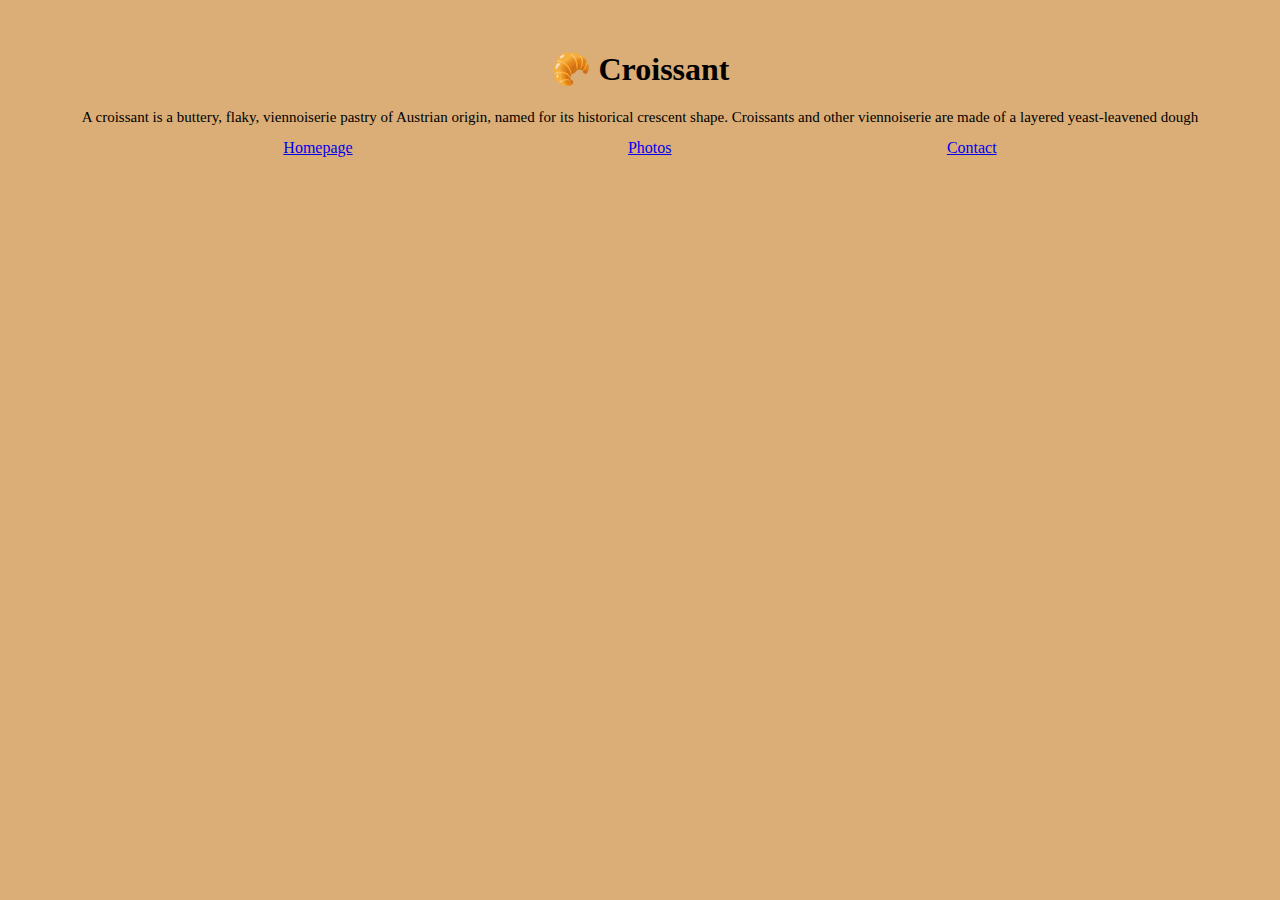
<file: index.html>
<!DOCTYPE html>
<html lang="en">

<head>
  <meta charset="UTF-8">
  <meta http-equiv="X-UA-Compatible" content="IE=edge">
  <meta name="viewport" content="Croisant origins and components">
  <link rel="stylesheet" href="style.css">
  <title>Dreamy-Croisant</title>
</head>

<body>
  <h1> 🥐 Croissant</h1>
  <h2>A croissant is a buttery, flaky, viennoiserie pastry of Austrian origin, named for its historical crescent shape.
    Croissants and other viennoiserie are made of a layered yeast-leavened dough</h2>


  <div class="container">
    <a href="http://127.0.0.1:3000/index.html">Homepage</a>
    <a href="/photos.html">Photos</a>
    <a href="/contacts.html">Contact</a>
  </div>
</body>

</html>
</file>
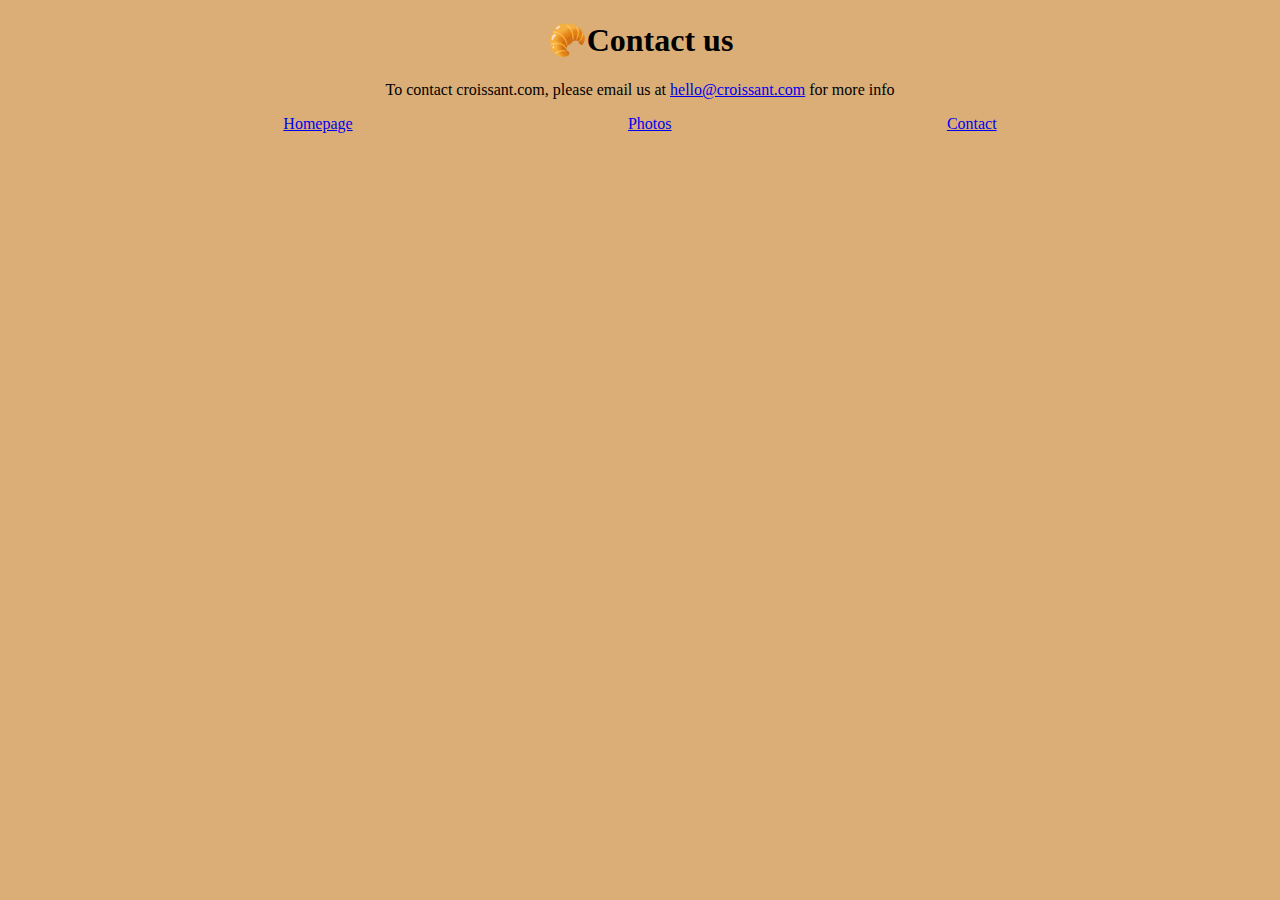
<file: contacts.html>
<!DOCTYPE html>
<html lang="en">

<head>
  <meta charset="UTF-8">
  <meta http-equiv="X-UA-Compatible" content="IE=edge">
  <meta name="viewport" content="Croisant origins and components">

  <title>Contacts</title>

  <style>
    body {
      background-color: rgb(218, 174, 118);
    }

    h1 {
      text-align: center;
    }

    p {
      text-align: center;
    }

    .container {
      text-align: center;
      display: flex;
      justify-content: space-evenly;

    }
  </style>
</head>

<body>
  <h1> 🥐Contact us</h1>
  <p>To contact croissant.com, please email us at <a href="mailto:hello@croissant.com">hello@croissant.com</a> for more
    info


  <div class="container">
    <a href="http://127.0.0.1:3000/index.html">Homepage</a>
    <a href="/photos.html">Photos</a>
    <a href="/contacts.html">Contact</a>
  </div>
</body>

</html>
</file>
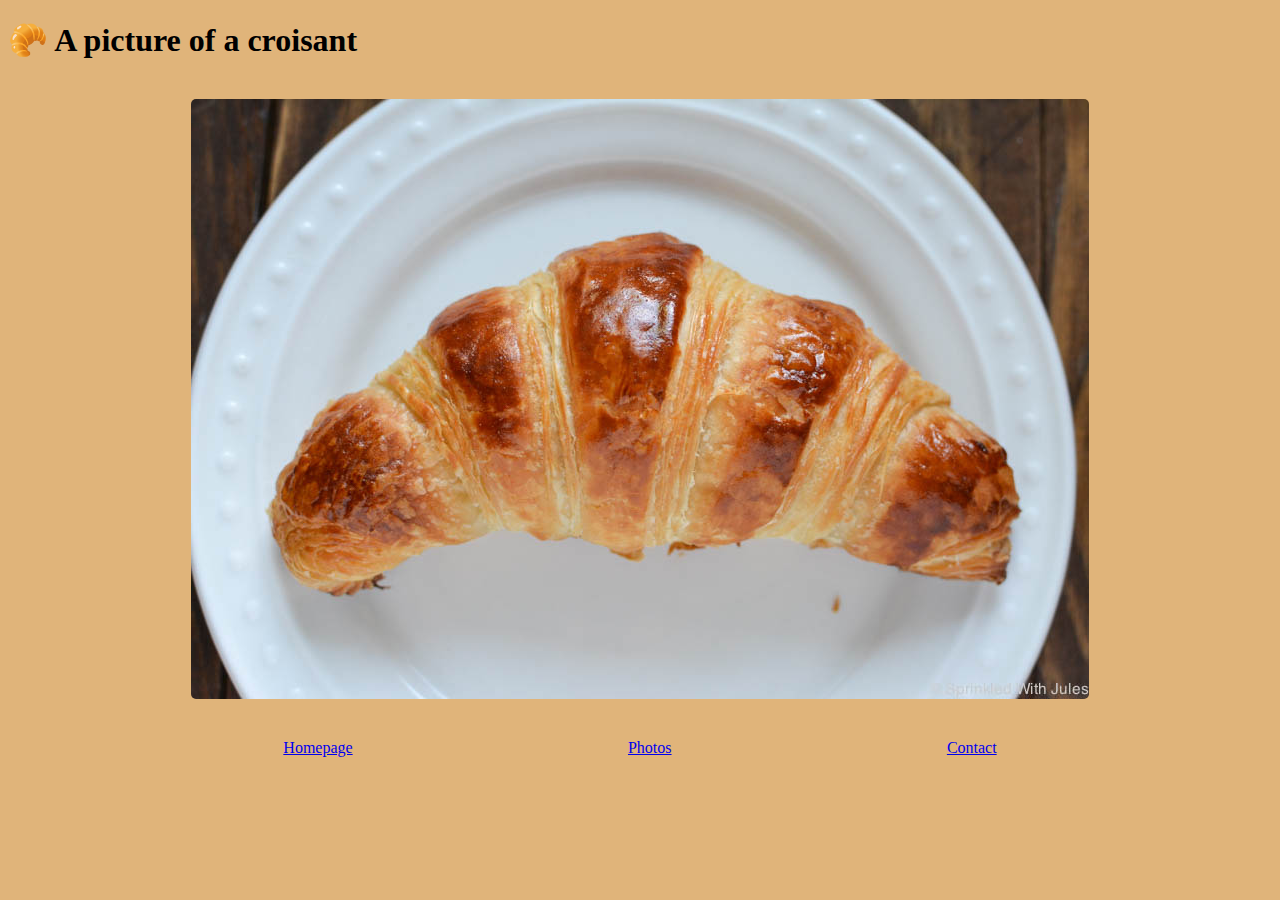
<file: photos.html>
<!DOCTYPE html>
<html lang="en">

<head>
  <meta charset="UTF-8">
  <meta http-equiv="X-UA-Compatible" content="IE=edge">
  <meta name="viewport" content="Croisant origins and components">
  <link href="https://cdn.jsdelivr.net/npm/bootstrap@5.3.0-alpha3/dist/css/bootstrap.min.css" rel="stylesheet"
    integrity="sha384-KK94CHFLLe+nY2dmCWGMq91rCGa5gtU4mk92HdvYe+M/SXH301p5ILy+dN9+nJOZ" crossorigin="anonymous">
  <title>Photo</title>
  <style>
    body {
      background-color: rgb(224, 180, 122);
      ;
    }

    .links {
      text-align: center;
      display: flex;
      justify-content: space-evenly;
      margin-bottom: 30px;
    }

    .croisant {
      display: block;
      max-width: 100%;
      border-radius: 5px;
      margin: 40px auto;
    }
  </style>
</head>

<body class="main-container">
  <div>
    <h1 class="mt-5 text-center"> 🥐 A picture of a croisant</h1>
    <img src="/img/croissant.jpeg" class="croisant" alt="croisant">


    <div class="links">
      <a href="/index.html">Homepage</a>
      <a href="/photos.html">Photos</a>
      <a href="/contacts.html">Contact</a>
    </div>
  </div>
</body>

</html>
</file>
<file: style.css>
body {
  background-color: rgb(218, 174, 118);
}

h1 {
  text-align: center;
  margin-top: 50px;
}

.container {
  text-align: center;
  display: flex;
  justify-content: space-evenly;
}

h2 {
  font-weight: normal;
  font-size: 15px;
  text-align: center;
}
</file>
